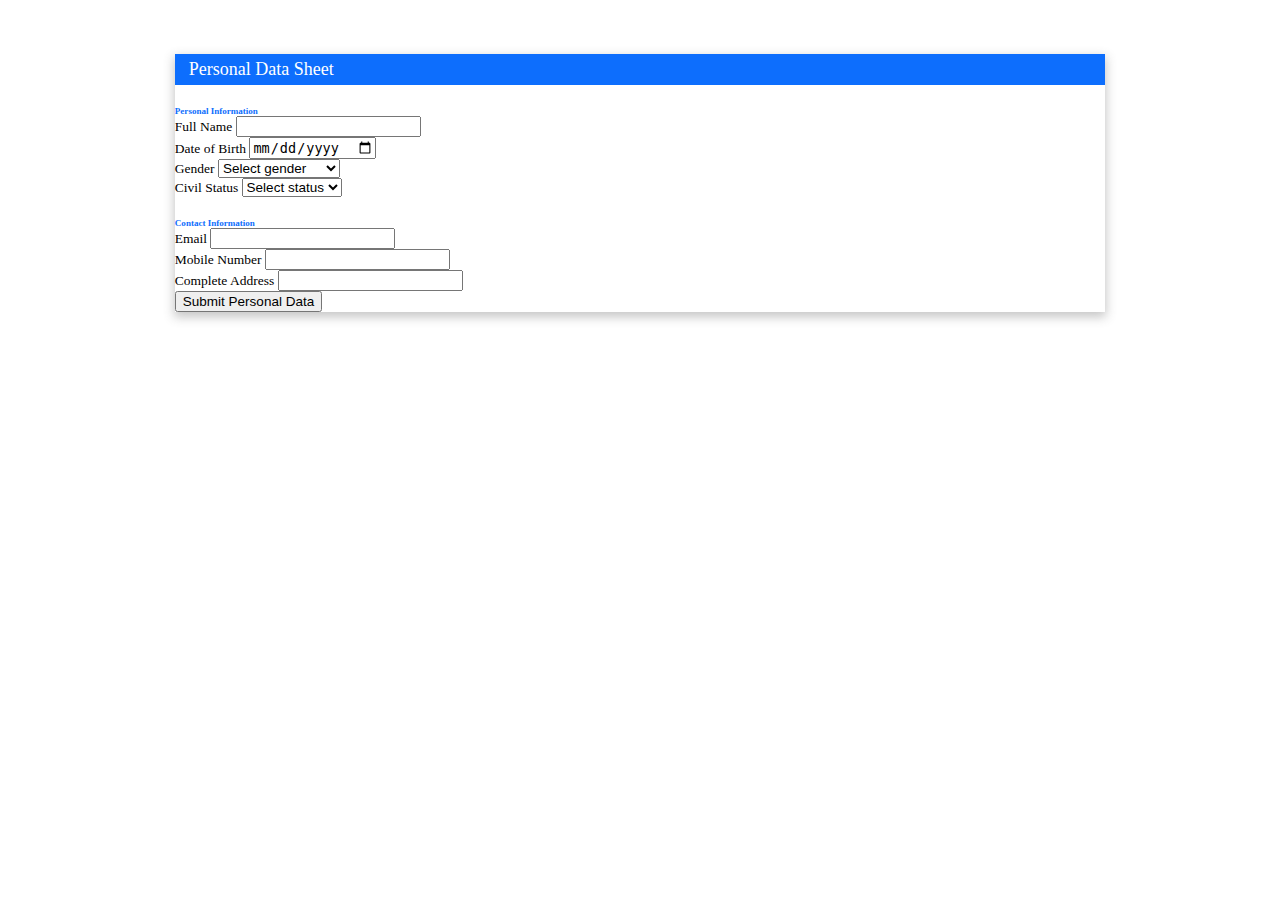
<file: Activity4_CanareDavidGeeno/index.html>
<!doctype html>
<html lang="en">
	<head>
		<meta charset="UTF-8" />
		<meta name="viewport" content="width=device-width, initial-scale=1.0" />
		<link
			href="https://cdn.jsdelivr.net/npm/bootstrap@5.3.8/dist/css/bootstrap.min.css"
			rel="stylesheet"
			integrity="sha384-sRIl4kxILFvY47J16cr9ZwB07vP4J8+LH7qKQnuqkuIAvNWLzeN8tE5YBujZqJLB"
			crossorigin="anonymous"
		/>
		<script
			src="https://cdn.jsdelivr.net/npm/bootstrap@5.3.8/dist/js/bootstrap.bundle.min.js"
			integrity="sha384-FKyoEForCGlyvwx9Hj09JcYn3nv7wiPVlz7YYwJrWVcXK/BmnVDxM+D2scQbITxI"
			crossorigin="anonymous"
		></script>
		<link rel="stylesheet" href="styles.css" />
		<script src="script.js"></script>
		<title>Personal Data Sheet</title>
	</head>
	<body>
		<div class="card">
			<p class="card-header">Personal Data Sheet</p>
			<div class="card-body">
				<div class="row g-3">
					<h6 class="title">Personal Information</h6>
					<div class="col-md-6">
						<label class="form-label">Full Name</label>
						<input type="text" class="form-control" id="inputName" />
					</div>
					<div class="col-md-6">
						<label class="form-label">Date of Birth</label>
						<input type="date" class="form-control" id="inputBirth" />
					</div>
					<div class="col-md-6">
						<label class="form-label">Gender</label>
						<select class="form-select" id="inputGender">
							<option>Select gender</option>
							<option value="Male">Male</option>
							<option value="Female">Female</option>
							<option value="Prefer not to say">Prefer not to say</option>
						</select>
					</div>
					<div class="col-md-6">
						<label class="form-label">Civil Status</label>
						<select class="form-select" id="inputStatus">
							<option>Select status</option>
							<option value="Single">Single</option>
							<option value="Married">Married</option>
							<option value="Widowed">Widowed</option>
						</select>
					</div>

					<h6 class="title">Contact Information</h6>
					<div class="col-md-6">
						<label class="form-label">Email</label>
						<input type="email" class="form-control" id="inputEmail" />
					</div>
					<div class="col-md-6">
						<label class="form-label">Mobile Number</label>
						<input type="text" class="form-control" id="inputNumber" />
					</div>
					<div class="col-12">
						<label class="form-label">Complete Address</label>
						<input type="text" class="form-control" id="inputAddress" />
					</div>
					<button class="btn btn-primary col-md-12" onclick="submitData()">
						Submit Personal Data
					</button>

					<p id="validation"></p>
				</div>
			</div>
		</div>

		<div class="card" id="submitted-info">
			<div class="card-header submit-header">Submitted Information</div>
			<div class="card-body">
				<p class="col-md-6">
					<strong>Full name: </strong><span id="name"></span>
				</p>
				<p><strong>Date of Birth: </strong><span id="birth"></span></p>
				<p><strong>Status: </strong><span id="status"></span></p>
				<p><strong>Gender: </strong><span id="gender"></span></p>
				<p><strong>Email: </strong><span id="email"></span></p>
				<p><strong>Mobile: </strong><span id="mobile"></span></p>
				<p><strong>Address: </strong><span id="address"></span></p>
			</div>
		</div>
	</body>
</html>
</file>
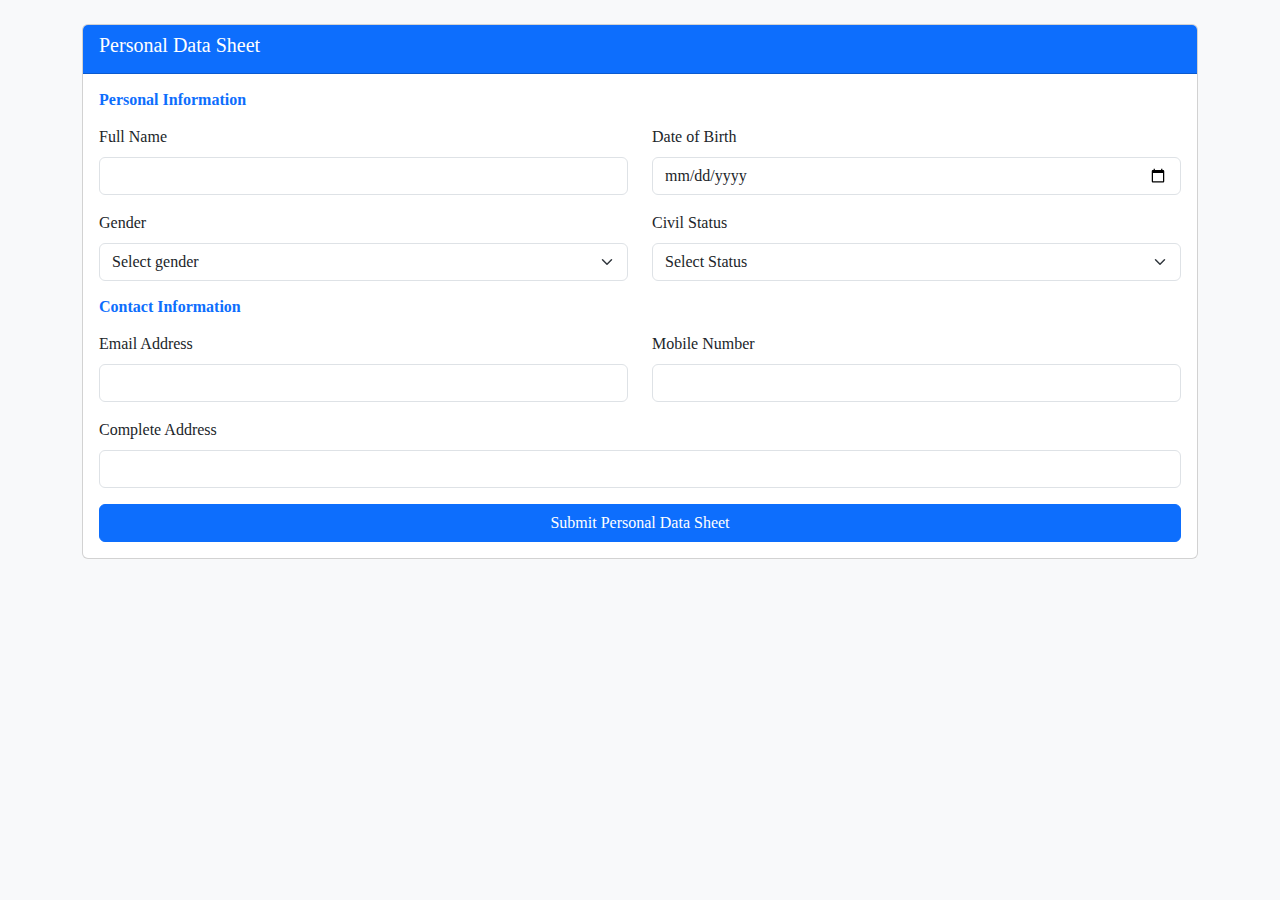
<file: Activity4_SANPEDRO/activity4.html>
<!DOCTYPE html>
<html lang="en">
<head>
  <meta charset="UTF-8" />
  <meta name="viewport" content="width=device-width, initial-scale=1" />
  <title>Personal Data Sheet</title>
  <link href="https://cdn.jsdelivr.net/npm/bootstrap@5.3.0/dist/css/bootstrap.min.css" rel="stylesheet">
  <style>

    body {
      font-family: 'Times New Roman', serif;
    }
  </style>
</head>
<body class="bg-light">
  <div class="container py-4">
  
    <div class="card">
      <div class="card-header bg-primary text-white">
        <h5 class="a">Personal Data Sheet</h5>
      </div>

      <div class="card-body">
        <form id="dataForm">
          <h6 class="text-primary mb-3"><b>Personal Information</b></h6>
          <div class="row mb-3">
            <div class="col-md-6">

              <label for="fullname" class="form-label">Full Name</label>
              <input type="text" id="fullname" class="form-control" required>
            </div>

            <div class="col-md-6">
              <label for="dob" class="form-label">Date of Birth</label>
              <input type="date" id="dob" class="form-control" required>
            </div>
          </div>

          <div class="row mb-3">
            <div class="col-md-6">
              <label for="gender" class="form-label">Gender</label>
              <select id="gender" class="form-select" required>
                <option value="" disabled selected>Select gender</option>
                <option>Male</option>
                <option>Female</option>
                <option>Prefer not to say</option>
              </select>
            </div>

            <div class="col-md-6">
              <label for="status" class="form-label">Civil Status</label>
              <select id="status" class="form-select" required>
                <option value="" disabled selected>Select Status</option>
                <option>Single</option>
                <option>Married</option>
                <option>Widowed</option>
              </select>
            </div>
          </div>

          <h6 class="text-primary mb-3"><b>Contact Information</b></h6>
          <div class="row mb-3">
            <div class="col-md-6">

              <label for="email" class="form-label">Email Address</label>
              <input type="email" id="email" class="form-control" required>
            </div>

            <div class="col-md-6">
              <label for="mobile" class="form-label">Mobile Number</label>
              <input type="tel" id="mobile" class="form-control" required pattern="[0-9]{10,}">
            </div>
          </div>

          <div class="mb-3">
            <label for="address" class="form-label">Complete Address</label>
            <input type="text" id="address" class="form-control" required>
          </div>

          <button type="submit" class="btn btn-primary w-100">Submit Personal Data Sheet</button>
        </form>
      </div>
    </div>

    <div class="card mt-4" id="outputCard" style="display: none;">
      <div class="card-header bg-success text-white">
        <h5 class="mb-0">Submitted Information</h5>
      </div>
      <div class="card-body" id="output"></div>
    </div>
  </div>

  <script src="https://cdn.jsdelivr.net/npm/bootstrap@5.3.0/dist/js/bootstrap.bundle.min.js"></script>
  <script>
    const form = document.getElementById("dataForm");
    const outputCard = document.getElementById("outputCard");
    const output = document.getElementById("output");

    form.addEventListener("submit", function(e) {
      e.preventDefault();

      const fullname = document.getElementById("fullname").value.trim();
      const dob = document.getElementById("dob").value;
      const gender = document.getElementById("gender").value;
      const status = document.getElementById("status").value;
      const email = document.getElementById("email").value.trim();
      const mobile = document.getElementById("mobile").value.trim();
      const address = document.getElementById("address").value.trim();

      // Display output
      output.innerHTML = `
        <p><strong>Full Name:</strong> ${fullname}</p>
        <p><strong>Date of Birth:</strong> ${dob}</p>
        <p><strong>Gender:</strong> ${gender}</p>
        <p><strong>Status:</strong> ${status}</p>
        <p><strong>Email:</strong> ${email}</p>
        <p><strong>Mobile:</strong> ${mobile}</p>
        <p><strong>Address:</strong> ${address}</p>
      `;
      outputCard.style.display = "block";

      // Scroll to output
      outputCard.scrollIntoView({ behavior: "smooth" });
    });
  </script>
</body>
</html>
</file>
<file: Activity4_CanareDavidGeeno/styles.css>
* {
	box-sizing: border-box;
}
.card-body {
	font-size: 13.5px;
}
.card {
	margin: 4.25% 13.2%;
	box-shadow: 0 4px 10px 1px rgba(73, 73, 73, 0.315);
}

.form-control,
.form-select {
	font-size: 13.5px;
}
.card-header {
	background-color: #0d6efd;
	font-size: large;
	padding: 5px 14px;
	color: white;
}
.submit-header {
	background-color: rgb(3, 145, 97);
	padding: 5px 14px;
	color: white;
}
.title {
	color: #0d6efd;
	margin-bottom: 0px;
}

.btn {
	font-size: 13.5px;
}

#validation {
	display: none;
	color: red;
}

#submitted-info {
	display: none;
}
</file>
